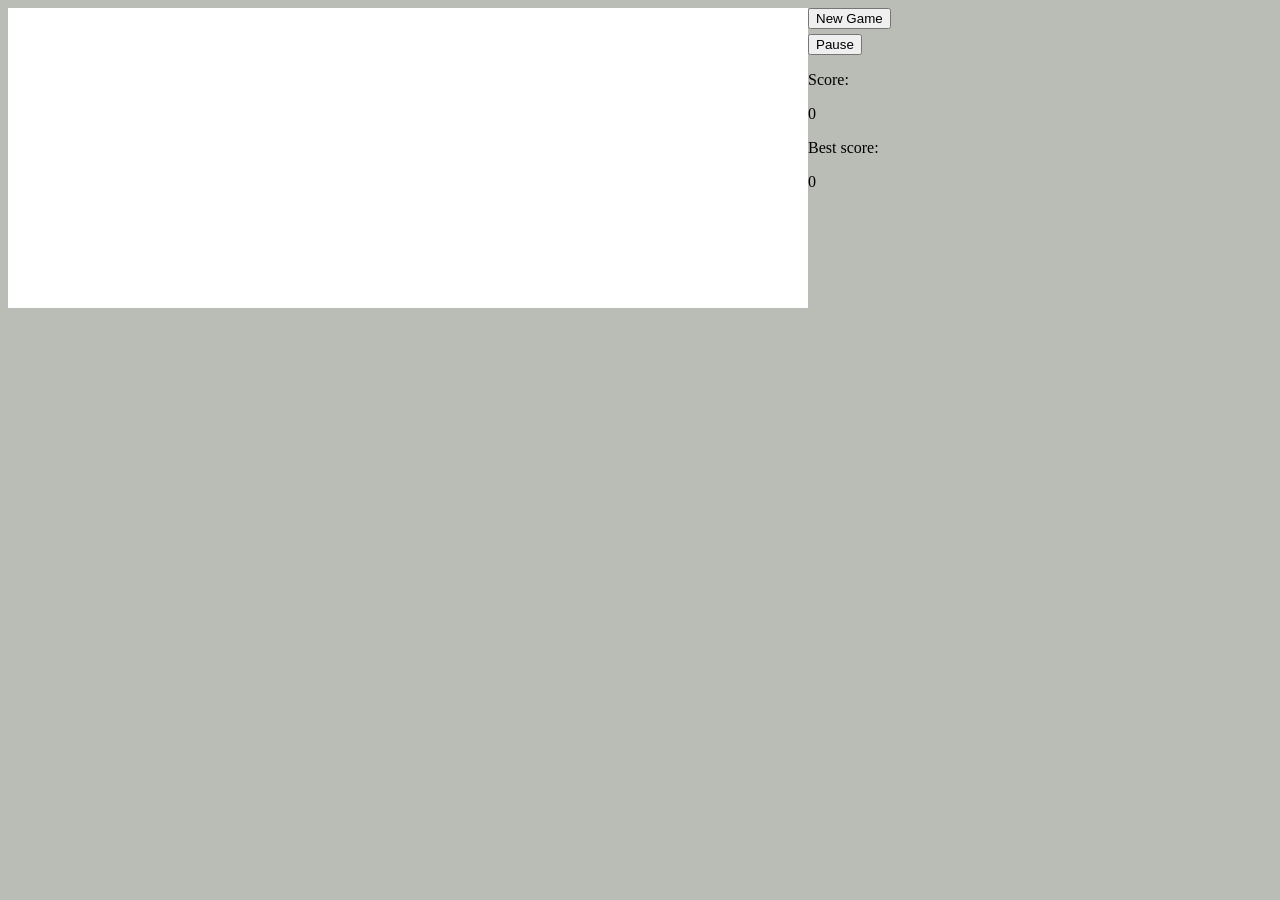
<file: index.html>
<!DOCTYPE html>
<html>
<head>
    <meta charset="utf-8">
    <meta name="author" content="Martin Leis">
    <title>Worm game</title>
    <link rel="stylesheet" type="text/css" href="worm.css">
    <script type="text/javascript" src="http://code.jquery.com/jquery-2.1.3.min.js"></script>
    <script type="text/javascript" src="worm.js"></script>
</head>
<body>
    <canvas id="canvas" width="800" height="300"></canvas>
    <input id="newGame" type="submit" value="New Game">
    <input id="pause" type="submit" value="Pause">
    <p>Score:</p>
    <p id="score">0</p>
    <p>Best score:<p>
    <p id="bestScore">0</p>
    <audio id="start" src="start.mp3"></audio>
    <audio id="eat" src="eat.mp3"></audio>
    <audio id="crash" src="crash.mp3"></audio>
</body>
</html>
</file>
<file: worm.css>
body {
	background-color: #babdb6;
}

canvas {
	background-color: white;
	float: left;
}

#newGame {
	display: block;
	margin: 5px;
}
</file>
